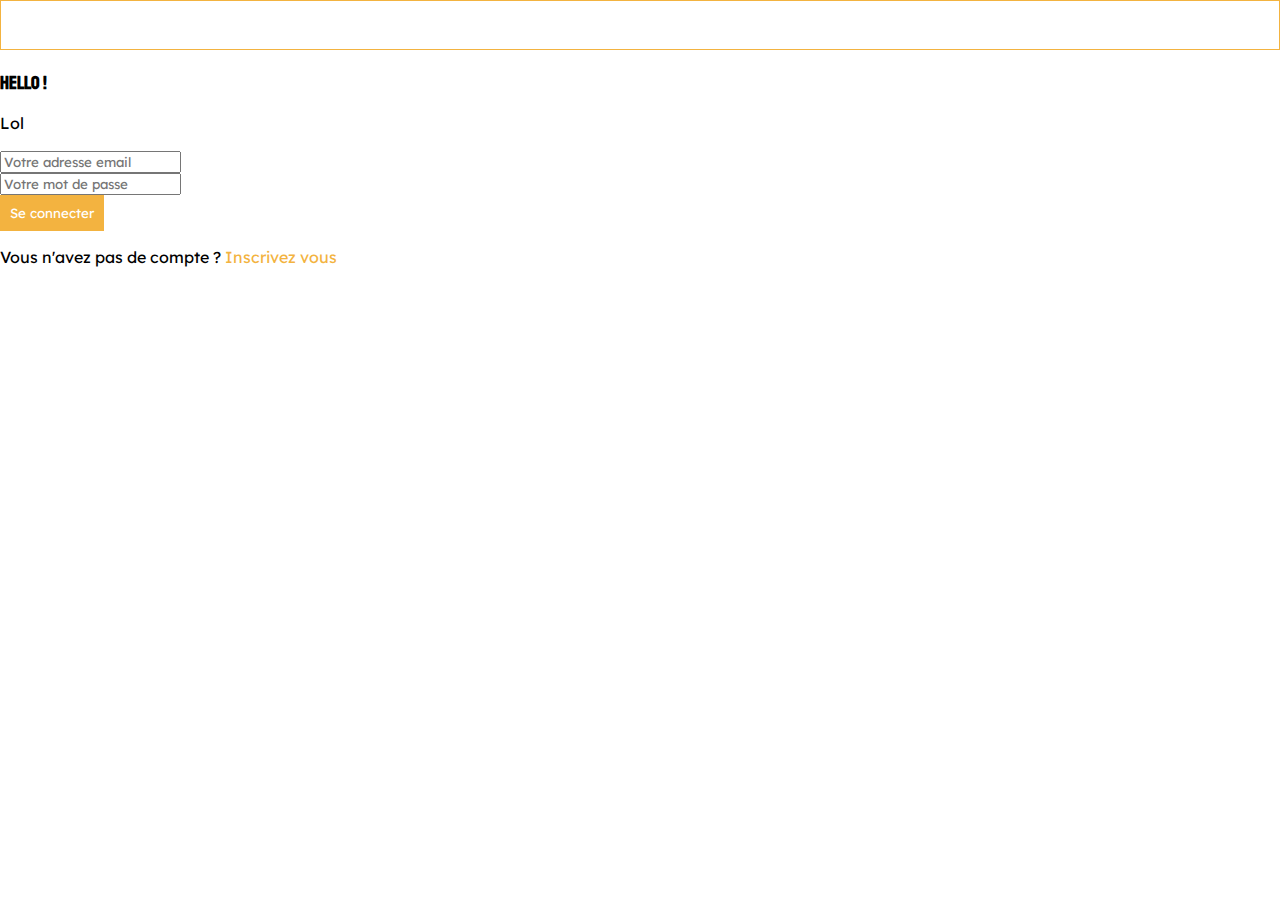
<file: login/index.html>
<!DOCTYPE html>
<html lang="fr">

<head>
    <meta charset="UTF-8">
    <meta name="viewport" content="width=device-width, initial-scale=1.0">

    <link href="https://cdn.jsdelivr.net/npm/bootstrap@5.0.0-beta3/dist/css/bootstrap.min.css" rel="stylesheet" integrity="sha384-eOJMYsd53ii+scO/bJGFsiCZc+5NDVN2yr8+0RDqr0Ql0h+rP48ckxlpbzKgwra6" crossorigin="anonymous">
    <script src="https://cdn.jsdelivr.net/npm/bootstrap@5.0.0-beta3/dist/js/bootstrap.bundle.min.js" integrity="sha384-JEW9xMcG8R+pH31jmWH6WWP0WintQrMb4s7ZOdauHnUtxwoG2vI5DkLtS3qm9Ekf" crossorigin="anonymous"></script>
    <link rel="stylesheet" href="https://cdnjs.cloudflare.com/ajax/libs/font-awesome/5.15.3/css/all.min.css" integrity="sha512-iBBXm8fW90+nuLcSKlbmrPcLa0OT92xO1BIsZ+ywDWZCvqsWgccV3gFoRBv0z+8dLJgyAHIhR35VZc2oM/gI1w==" crossorigin="anonymous" />

    <link rel="stylesheet" href="../Design/CSS/style.css">

    <title>Financial Freedom | Authentification</title>

    <link rel="shortcut icon" href="../Design/IMG/logo.png" type="image/x-icon">

</head>

<body>

    <div class="container-fluid">

        <div class="row">

            <div class="col-md-4">

            </div>

            <div class="col-md-6 p-5">

                <div class="row">

                    <div class="col-md-2">

                        <button onclick="goBack()" id="goback"><i class="fas fa-arrow-left"></i></button>

                    </div>

                    <div class="col-md-10 text-right">

                        <a href=""></a>

                    </div>

                </div>

                <div class="row mt-5 mb-5">

                    <form action="" method="post">


                        <h3>Hello !</h3>
                        <span>Lol</span>

                        <br><br>

                        <input type="email" name="" id="" class="form-control" placeholder="Votre adresse email">

                        <br>

                        <input type="password" name="" id="" class="form-control" placeholder="Votre mot de passe">

                        <br>

                        <button type="submit" id="connexion-submit">Se connecter</button>

                    </form>

                </div>

                <div class="row">

                    <p>Vous n'avez pas de compte ? <a href="register.html" id="register-btn">Inscrivez vous</a></p>

                </div>

            </div>

        </div>

    </div>

    <script>
        function goBack() {
          window.history.back();
        }
    </script>

</body>

</html>
</file>
<file: Design/CSS/style.css>
/*
#36573d vert 1
#2a312b vert 2
#f3b340 jaune
#340c48 violet
*/
@import url('https://fonts.googleapis.com/css2?family=Lexend&display=swap');
@import url('https://fonts.googleapis.com/css2?family=Staatliches&display=swap');

/**/
.webnone {
    display: none;
}

.mobilenone {
    display: block;
}
html {
    scroll-behavior: smooth;
  }
body {
    margin: 0;
}

h1,
h2,
h3,
h4,
h5,
h6 {
    font-family: 'Staatliches', cursive;
}

p,
a,
span,
button,
::placeholder,
label,
input,
.th-sm,
td,
option,
select {
    font-family: 'Lexend', sans-serif;
}

#register-btn,
#login-btn {
    color: #F3B340;
    text-decoration: none;
}

#connexion-submit {
    border: none;
    padding: 10px;
    background-color: #F3B340;
    color: white;
}

#rigght-btn {
    color: #FFF;
    background-color: #f3b340;
    padding: 15px;
}

/*Header*/

header {
    padding: 10px 0px 0px 0px;
    position: fixed;
    transition: all 0.5s;
    z-index: 1;
    background: #fff;
    box-shadow: -21.213px 21.213px 30px 0px rgb(158 158 158 / 30%);
}

header #logo img {
    padding: 0;
    margin: 0;
    width: 80%;
}

/* Desktop Navigation */

.main-nav,
.main-nav * {
    margin: 0;
    padding: 0;
    list-style: none;

}

.main-nav>ul>li {
    position: relative;
    white-space: nowrap;
    display: inline-block;
    text-align: right !important;
}

.main-nav a {
    display: block;
    position: relative;
    color: #2a312b;
    padding: 20px 25px 0px 0px;
    transition: 0.3s;
    font-size: 20px;
    font-family: "Lexend", sans-serif;
    font-weight: 600;
    text-decoration: none;
    text-align: center;
    transition: all 0.3s ease 0s;
}

.main-nav a:hover,
.main-nav .active>a,
.main-nav li:hover>a {
    color: #f3b340;
    text-decoration: none;
}


/* Mobile Navigation */


/*Mobile NAv*/
@media (max-width: 767px) {
    .mobilenone {
        display: none;
    }

    .webnone {
        display: block !important;
    }

    header #logo img {
        width: 80%;
    }

    header {
        padding: 10px 0px;
    }

    #rigght-btn {
        color: #f3b340;
        background-color: #fff;
        padding: 15px;
    }

    /****/
    .nav-container {
        position: absolute;
        width: 100%;
        height: 100%;
        text-align: center;
        top: 40%;
        left: 0;
        margin: 0 auto;
    }

    .nav-container p {
        font-size: 20px;
    }

    .nav-container a {
        display: inline-block;
        position: relative;
        text-align: center;
        color: #FF5252;
        text-decoration: none;
        font-size: 20px;
        overflow: hidden;
        top: 5px;
    }

    .nav-container a:after {
        content: '';
        position: absolute;
        background: #f3b340;
        height: 2px;
        width: 0%;
        -webkit-transform: translateX(-50%);
        -ms-transform: translateX(-50%);
        transform: translateX(-50%);
        left: 50%;
        bottom: 0;
        -webkit-transition: .35s ease;
        transition: .35s ease;
    }

    .nav-container a:hover:after,
    .nav-container a:focus:after,
    .nav-container a:active:after {
        width: 100%;
    }

    .button_container {
        position: fixed;
        top: 25px;
        right: 8%;
        height: 27px;
        width: 30px;
        cursor: pointer;
        z-index: 100;
        -webkit-transition: opacity .25s ease;
        transition: opacity .25s ease;
    }

    .button_container:hover {
        opacity: 1;
    }

    .button_container.active .top {
        -webkit-transform: translateY(11px) translateX(0) rotate(45deg);
        -ms-transform: translateY(11px) translateX(0) rotate(45deg);
        transform: translateY(11px) translateX(0) rotate(45deg);
        background: #FFF;
    }

    .button_container.active .middle {
        opacity: 0;
        background: #FFF;
    }

    .button_container.active .bottom {
        -webkit-transform: translateY(-11px) translateX(0) rotate(-45deg);
        -ms-transform: translateY(-11px) translateX(0) rotate(-45deg);
        transform: translateY(-11px) translateX(0) rotate(-45deg);
        background: #FFF;
    }

    .button_container span {
        background: #f3b340;
        border: none;
        height: 5px;
        width: 100%;
        position: absolute;
        top: 0;
        left: 0;
        -webkit-transition: all .35s ease;
        transition: all .35s ease;
        cursor: pointer;
    }

    .button_container span:nth-of-type(2) {
        top: 10px;
    }

    .button_container span:nth-of-type(3) {
        top: 20px;
    }

    .overlay {
        position: fixed;
        background: #f3b340;
        top: 0;
        left: 0;
        width: 100%;
        height: 0%;
        opacity: 0;
        visibility: hidden;
        -webkit-transition: opacity .35s, visibility .35s, height .35s;
        transition: opacity .35s, visibility .35s, height .35s;
        overflow: hidden;
    }

    .overlay.open {
        opacity: 1;
        visibility: visible;
        height: 100%;
        z-index: 99;
    }

    .overlay.open li {
        -webkit-animation: fadeInRight .5s ease forwards;
        animation: fadeInRight .5s ease forwards;
        -webkit-animation-delay: .35s;
        animation-delay: .35s;
    }

    .overlay.open li:nth-of-type(2) {
        -webkit-animation-delay: .4s;
        animation-delay: .4s;
    }

    .overlay.open li:nth-of-type(3) {
        -webkit-animation-delay: .45s;
        animation-delay: .45s;
    }

    .overlay.open li:nth-of-type(4) {
        -webkit-animation-delay: .50s;
        animation-delay: .50s;
    }

    .overlay.open li:nth-of-type(5) {
        -webkit-animation-delay: .55s;
        animation-delay: .55s;
    }

    .overlay nav {
        position: relative;
        height: 80%;
        top: 50%;
        -webkit-transform: translateY(-50%);
        -ms-transform: translateY(-50%);
        transform: translateY(-50%);
        font-size: 50px;
        font-family: 'Montserrat', serif;
        font-weight: 700;
        text-align: center;
    }

    .overlay ul {
        list-style: none;
        padding: 0;
        margin: 0 auto;
        display: inline-block;
        position: relative;
        height: 100%;
    }

    .overlay ul li {
        display: block;
        height: 20%;
        height: calc(80% / 4);
        min-height: 50px;
        position: relative;
        opacity: 0;
    }

    .overlay ul li a {
        /*display: block;*/
        position: relative;
        color: #FFF;
        text-decoration: none;
        overflow: hidden;
    }

    .overlay ul li a:hover:after,
    .overlay ul li a:focus:after,
    .overlay ul li a:active:after {
        width: 100%;
    }

    .overlay ul li a:after {
        content: '';
        position: absolute;
        bottom: 0;
        left: 50%;
        width: 0%;
        -webkit-transform: translateX(-50%);
        -ms-transform: translateX(-50%);
        transform: translateX(-50%);
        height: 3px;
        background: #FFF;
        -webkit-transition: .35s;
        transition: .35s;
    }

    @-webkit-keyframes fadeInRight {
        0% {
            opacity: 0;
            left: 20%;
        }

        100% {
            opacity: 1;
            left: 0;
        }
    }

    @keyframes fadeInRight {
        0% {
            opacity: 0;
            left: 20%;
        }

        100% {
            opacity: 1;
            left: 0;
        }
    }

    @-webkit-keyframes fadeOutLeft {
        0% {
            opacity: 0;
            left: 20%;
        }

        100% {
            opacity: 1;
            left: 0;
        }
    }

    @keyframes fadeOutLeft {
        0% {
            opacity: 1;
            right: 0;
        }

        100% {
            opacity: 0;
            right: 20%;
        }
    }
}


/*About*/
#about {
    height: 100%;
    max-height: 1000px;
    margin-top: 5%;
}

#about #logo0 {
    width: 100%;
}

#about #img2 {
    width: 100%;
    margin-top: 2%;
}

/*PACK*/
#packs {
    padding-top: 5%;
}

#regular-pack,
#top-pack,
#low-pack,
#medium-pack,
#high-pack {
    width: 100%;
}

#low-pack,
#medium-pack,
#high-pack {
    margin-bottom: 20%;
}

#regular-block {
    margin-top: 3%;
    margin-bottom: 5%;
}

/*CTA*/
#CTA {
    background-color: #F3B340;
    margin-top: 5%;
    padding: 5% 0% 5% 0%;
}

#CTA a {
    color: #F3B340;
    background-color: white;
    text-decoration: none;
    padding: 20px;
    border-radius: 5px;
}

#payement-method img {
    width: 100%;
}

/*footer*/
.rs {
    color: grey;
}

.rs1:hover {
    color: #4267B2;
}

.rs2:hover {
    color: #1DA1F2;
}

.rs3:hover {
    color: #E1306C;
}

.rs4:hover {
    color: #225ac4;
}

#webmaker {
    color: grey;
    text-decoration: none;
}
#copyright,
#webmaker {
        font-size: 14px;
}

/*Login*/

#goback {
    width: 100%;
    height: 50px;
    border: 1px solid #F3B340;
    background-color: none;
    background: none;
}

/*Users*/
#mycart {
    width: 100%;
    height: 300px;
    padding-top: 10%;
    box-shadow: #2a312b;
    margin-bottom: 10%;
}
#mycart img{
    width: 90%;
}

/*RESPONSIVE*/

@media (max-width: 767px) {

    /*Index*/
    #carousel {
        margin-top: 25%;
    }

    .carousel-indicators {
        display: none !important;
    }

    #about #logo0 {
        display: none;
    }

    #CTA h5 {
        margin-bottom: 15%;
        text-align: center;
    }

    #CTA {
        padding-bottom: 15%;
    }

    #CTA a {
        padding: 10px;
    }

    #copyright,
    #webmaker {
        font-size: 10px;
    }

    /*Register*/
    #registration-body {
        margin-top: 25%;
    }
}
</file>
